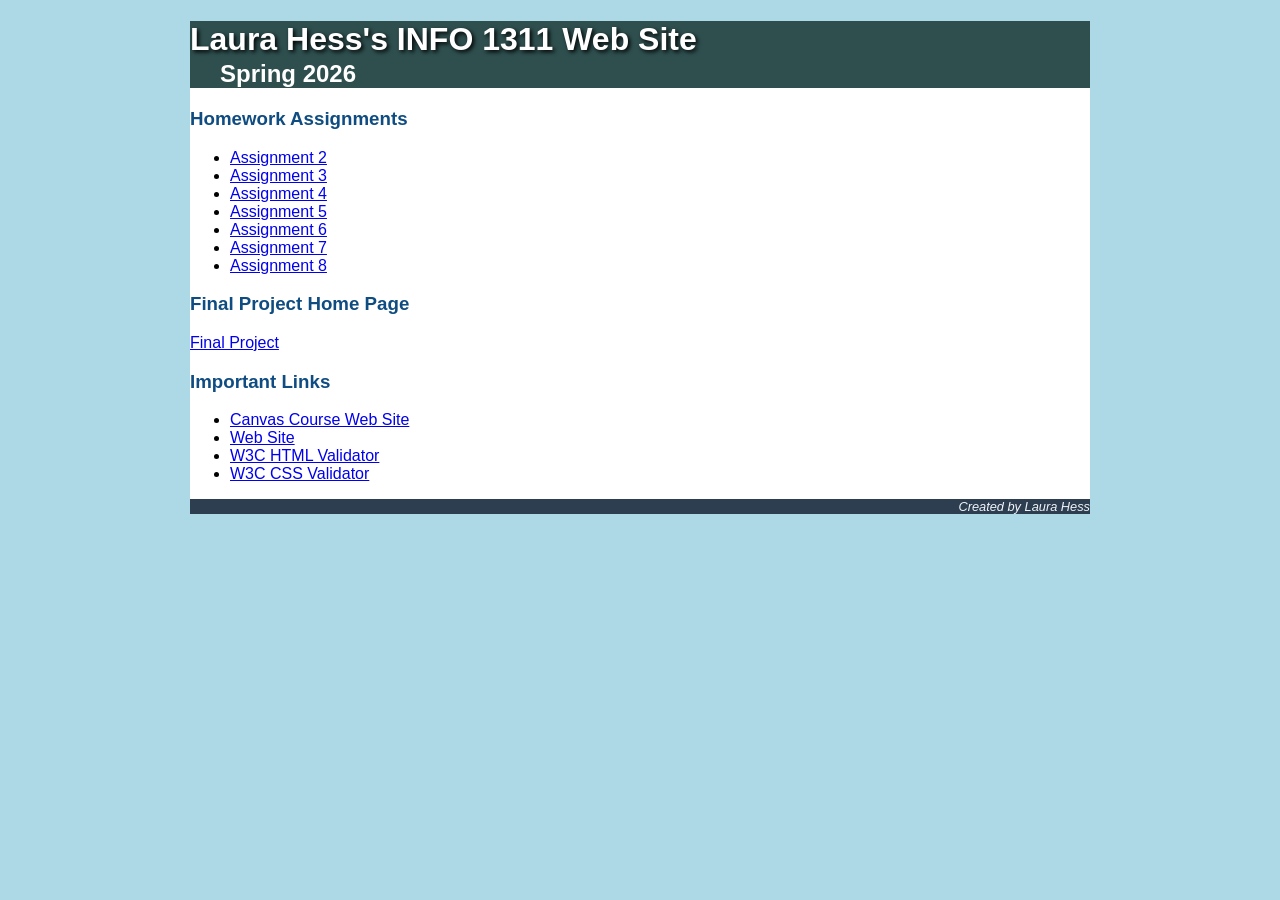
<file: index.html>
<!DOCTYPE html>
<html lang="en">
    <head>
      <meta charset="utf-8">
      <title>Laura Hess's INFO 1311 Home Page</title>
      <link rel="stylesheet" href="assignment2.css">
    </head>
    <body>
<!-- Laura Hess
     default.htm
     INFO_1311_WW
     Ingraham-Beck
     3/20/2026
-->
     <div id="wrapper">
     <header>
     <h1>Laura Hess's INFO 1311 Web Site</h1>
     <h2>Spring 2026</h2>
     </header>

     <main>
        <h3>Homework Assignments</h3>
     <ul>
        <li><a href="assignment2.css">Assignment 2</a></li>
        <li><a href="allaboutme.html">Assignment 3</a></li> 
        <li><a href="prime_home.html">Assignment 4</a></li>
        <li><a href="fishcreek.html">Assignment 5</a></li> 
        <li><a href="music.html">Assignment 6</a></li> 
        <li><a href="music_survey.html">Assignment 7</a></li>
        <li><a href="assign8_home.html">Assignment 8</a></li>
     </ul>
        <h3>Final Project Home Page</h3>
        <a href="project/index.html">Final Project</a>
        <h3>Important Links</h3>
         <ul>
            <li><a href="http://canvas.mccneb.edu">Canvas Course Web Site</a></li>
            <li><a href="http://www.mccneb.edu">Web Site</a></li>
            <li><a href="http://validator.w3.org">W3C HTML Validator</a></li>
            <li><a href="http://jigsaw.w3.org/css-validator">W3C CSS Validator</a></li>
            </ul>

     </main>
   
    <footer>
        <p>Created by Laura Hess</p>
    </footer>
    </div>
 </body>
</html>
</file>
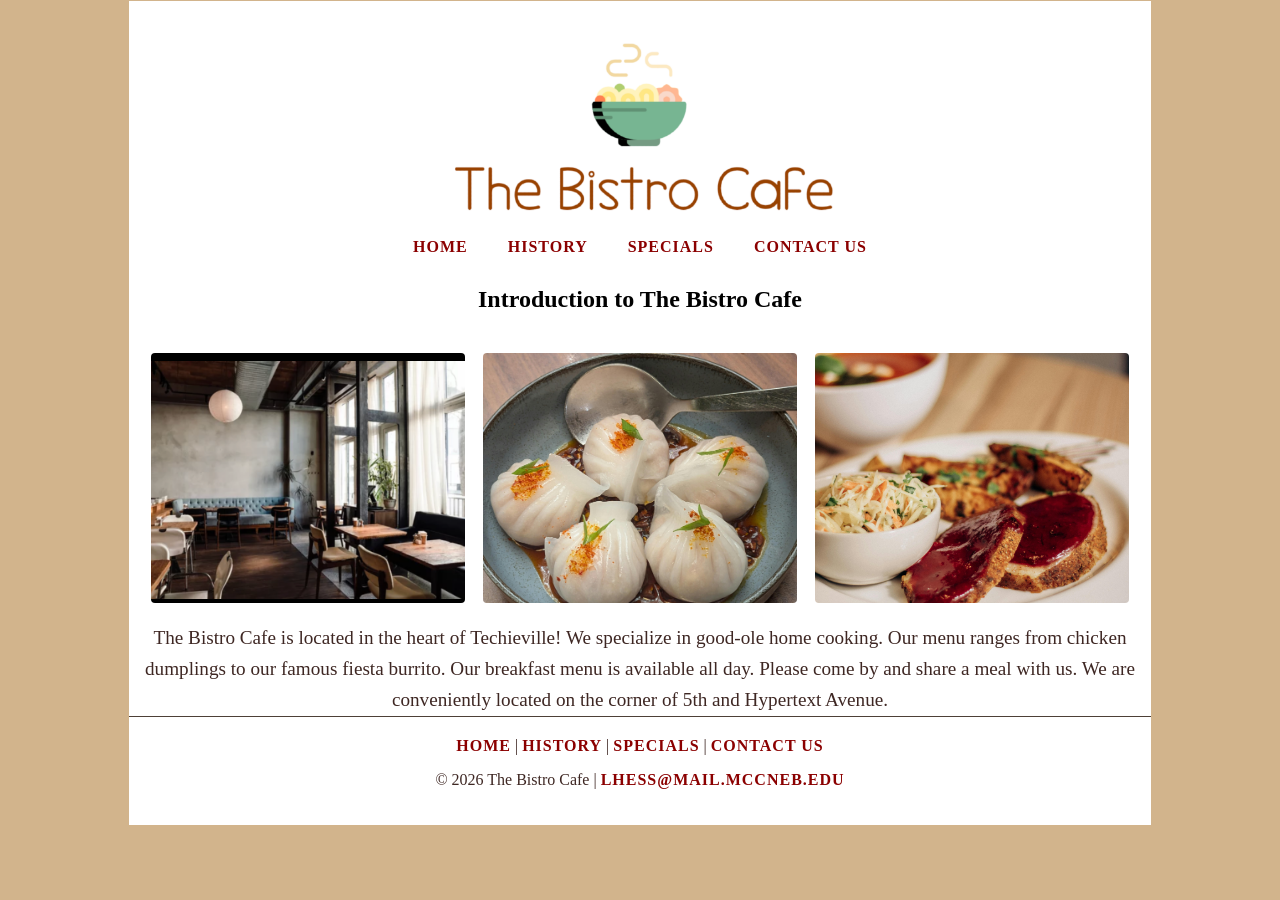
<file: project/index.html>
<!-- Laura Hess
     index.html
     INFO_1311_WW
     Ingraham-Beck
    5/11/2026
-->

<!DOCTYPE html>
<html lang="en">
<head>
  <meta charset="utf-8">
  <meta name="viewport" content="width=device-width, initial-scale=1.0">
  <title>The Bistro Cafe | Home </title>
  <link rel="stylesheet" href="css/styles.css">
</head>
<body>
  <div id="wrapper">
    <header>
      <h1>The Bistro Cafe</h1>
    </header>
    <nav>
      <ul>
        <li><a href="index.html">Home</a></li>
        <li><a href="history.html">History</a></li>
        <li><a href="specials.html">Specials</a></li>
        <li><a href="contact.html">Contact Us</a></li>
      </ul>
    </nav>
    <main>
        <h2>Introduction to The Bistro Cafe</h2>
        <div class="image-row">
            <!--Picture was found at https://kasunicpainting.com.au/house-painting-como/ -->
            <img src="images/cozycafe.png" alt="Cozy Cafe" class="cozycafe">
            <!--Picture was found at at https://www.pexels.com/photo/steamed-dumplings-in-sauce-on-a-plate-36170479/-->
            <img src="images/dumplings.jpg" alt="Dumplings" class="dumplings">
            <!-- Picture was found at the following URL: https://www.pexels.com/photo/delicious-meatloaf-with-coleslaw-and-soup-34326258/-->
            <img src="images/meatloaf.jpg" alt="meatloaf" class="meatloaf">
        </div>
      <p>The Bistro Cafe is located in the heart of Techieville! We specialize in good-ole home cooking. 
        Our menu ranges from chicken dumplings to our famous fiesta burrito. 
        Our breakfast menu is available all day. Please come by and share a meal with us. 
        We are conveniently located on the corner of 5th and Hypertext Avenue.</p>
    </main>
    <footer>
        <a href="index.html">Home</a> |
        <a href="history.html">History</a> |
        <a href="specials.html">Specials</a> |
        <a href="contact.html">Contact Us</a>
        <p>&copy; 2026 The Bistro Cafe | <a href="mailto:lhess@mail.mccneb.edu">lhess@mail.mccneb.edu</a></p>
    </footer>
  </div>
</body>
</html>
</file>
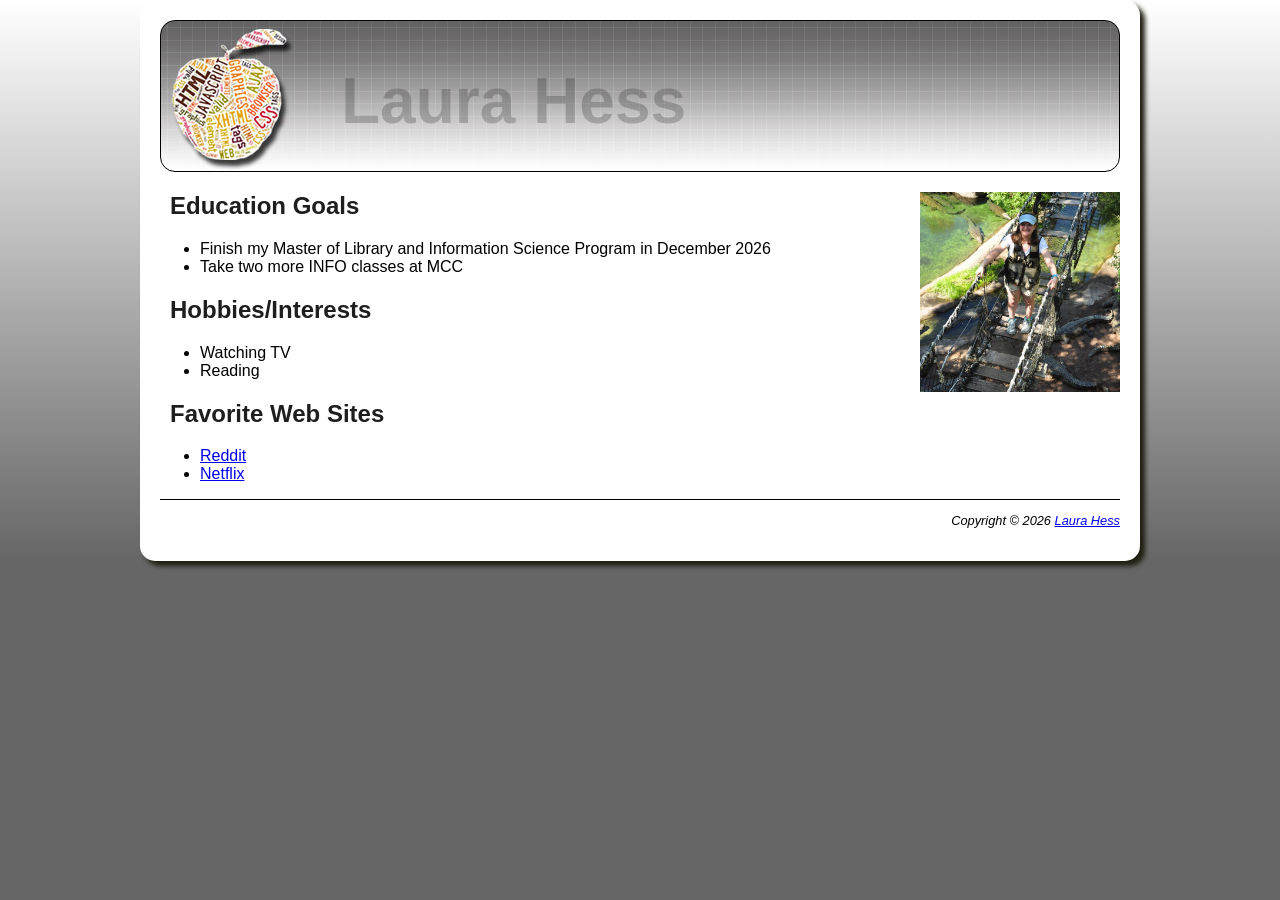
<file: allaboutme.html>
<!DOCTYPE html>
<html lang="en">
    <head>
      <meta charset="utf-8">
      <title>Laura Hess's INFO 1311 Home Page</title>
      <link rel="stylesheet" href="assignment3.css">
    </head>
    <body>
<!-- Laura Hess
     allaboutme.html
     INFO_1311_WW
     Ingraham-Beck
     3/23/2026
-->
     <div id="container">
     <header>
     <h1>Laura Hess</h1>
     </header>

     <main>
        <h2><img src="laura.jpg" alt="Laura Hess" width="200" class="photo"> Education Goals</h2>       
   <ul>
        <li>Finish my Master of Library and Information Science Program in December 2026</li>
        <li>Take two more INFO classes at MCC</li>
    </ul>   
        <h2>Hobbies/Interests</h2>
     <ul>
        <li>Watching TV</li>
        <li>Reading</li>
     </ul>
    <h2>Favorite Web Sites</h2>
      <ul>
        <li><a href="https://www.reddit.com">Reddit</a></li>
        <li><a href="https://www.netflix.com">Netflix</a></li>
     </ul>
    </main>
   
    <footer>
        <p>Copyright &copy; 2026 <a href="mailto:lhess@mail.mccneb.edu">Laura Hess</a></p>
    <!--OR CAN BE DONE: <p>&copy; Created by Laura Hess</p>-->
    </footer>
    </div>
 </body>
</html>
</file>
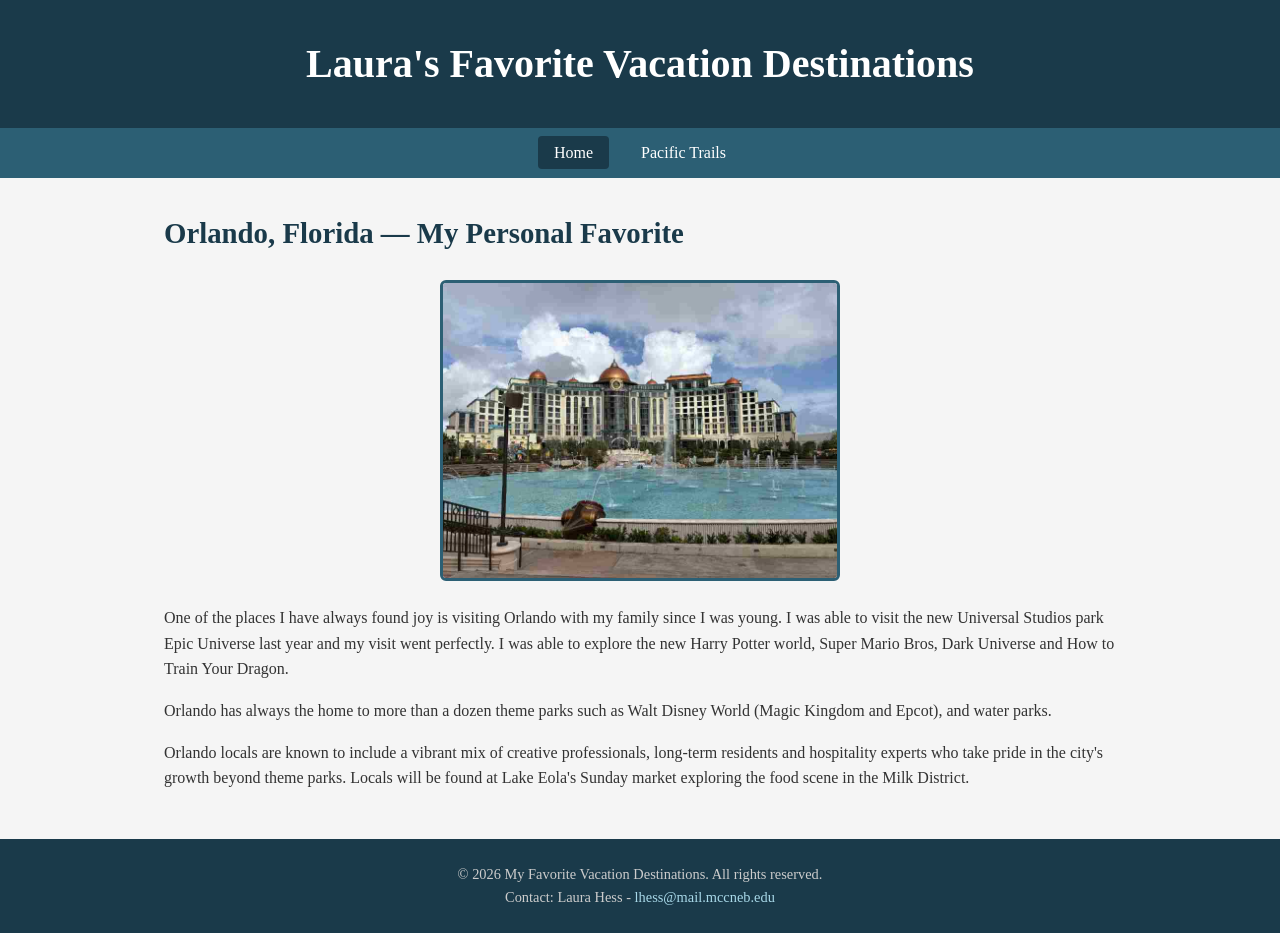
<file: assign8_home.html>
<!-- Laura Hess
     assign8_home.html
     INFO_1311_WW
     Ingraham-Beck
     4.28.26
-->

<!DOCTYPE html>
<html lang="en">
<head>
  <meta charset="UTF-8">
  <meta name="viewport" content="width=device-width, initial-scale=1.0">
  <title>Laura's Favorite Vacation Destinations</title>
  <link rel="stylesheet" href="assignment8.css">
</head>
<body>

  <header>
    <h1>Laura's Favorite Vacation Destinations</h1>
  </header>

  <nav>
    <ul>
      <li><a href="assign8_home.html" class="active">Home</a></li>
      <li><a href="assign8_ptr.html">Pacific Trails</a></li>
    </ul>
  </nav>

  <main>
    <h2>Orlando, Florida — My Personal Favorite</h2>

    <img src="helios.jpg" alt="Epic Universe Helios Hotel">
    

    <p>
      One of the places I have always found joy is visiting Orlando with my family since I was young. 
      I was able to visit the new Universal Studios park Epic Universe last year and my visit went perfectly. 
      I was able to explore the new Harry Potter world, Super Mario Bros, Dark Universe and How to Train Your Dragon.
    </p>

    <p>
      Orlando has always the home to more than a dozen theme parks such as Walt Disney World (Magic Kingdom and Epcot), 
      and water parks.
    </p>

    <p>
      Orlando locals are known to include a vibrant mix of creative professionals, long-term residents and
      hospitality experts who take pride in the city's growth beyond theme parks. Locals will be found at Lake 
      Eola's Sunday market exploring the food scene in the Milk District.
    </p>
  </main>

  <footer>
    <p>&copy; 2026 My Favorite Vacation Destinations. All rights reserved.</p>
    <p>Contact: Laura Hess - <a href="mailto:lhess@mail.mccneb.edu">lhess@mail.mccneb.edu</a></p>
  </footer>

</body>
</html>
</file>
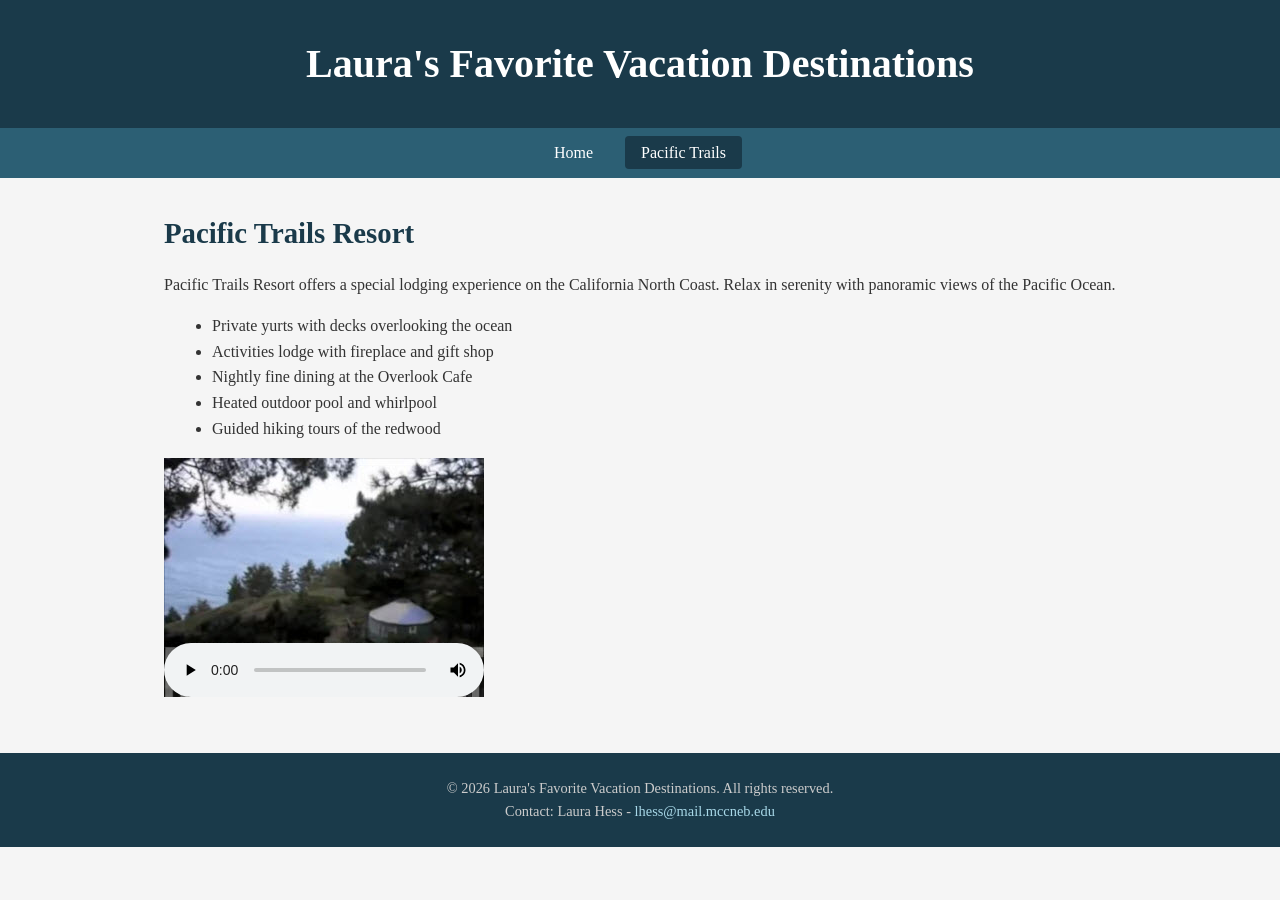
<file: assign8_ptr.html>
<!-- Laura Hess
     assign8_ptr.html
     INFO_1311_WW
     Ingraham-Beck
     4.28.26
-->
<!DOCTYPE html>
<html lang="en">
<head>
  <meta charset="UTF-8">
  <meta name="viewport" content="width=device-width, initial-scale=1.0">
  <title>Pacific Trails — Laura's Favorite Vacation Destinations</title>
  <link rel="stylesheet" href="assignment8.css">
</head>
<body>

  <header>
    <h1>Laura's Favorite Vacation Destinations</h1>
  </header>

  <nav>
    <ul>
      <li><a href="assign8_home.html">Home</a></li>
      <li><a href="assign8_ptr.html" class="active">Pacific Trails</a></li>
    </ul>
  </nav>

  <main>
    <h2>Pacific Trails Resort</h2>

    <p>Pacific Trails Resort offers a special lodging experience on the California North Coast. 
    Relax in serenity with panoramic views of the Pacific Ocean.</p>
      
    <ul>
        <li>Private yurts with decks overlooking the ocean</li>
        <li>Activities lodge with fireplace and gift shop</li>
        <li>Nightly fine dining at the Overlook Cafe</li> 
        <li>Heated outdoor pool and whirlpool</li> 
        <li>Guided hiking tours of the redwood</li>
    </ul>

       <video width="320" height="240" controls
      poster="pacifictrailsresort.jpg">
      <source src="pacifictrailsresort.mp4" type="video/mp4">
      <source src="pacifictrailsresort.ogv" type="video/ogg">
      Your browser does not support the video element.
    </video>

  </main>

  <footer>
    <p>&copy; 2026 Laura's Favorite Vacation Destinations. All rights reserved.</p>
    <p>Contact: Laura Hess - <a href="mailto:lhess@mail.mccneb.edu">lhess@mail.mccneb.edu</a></p>
  </footer>

</body>
</html>
</file>
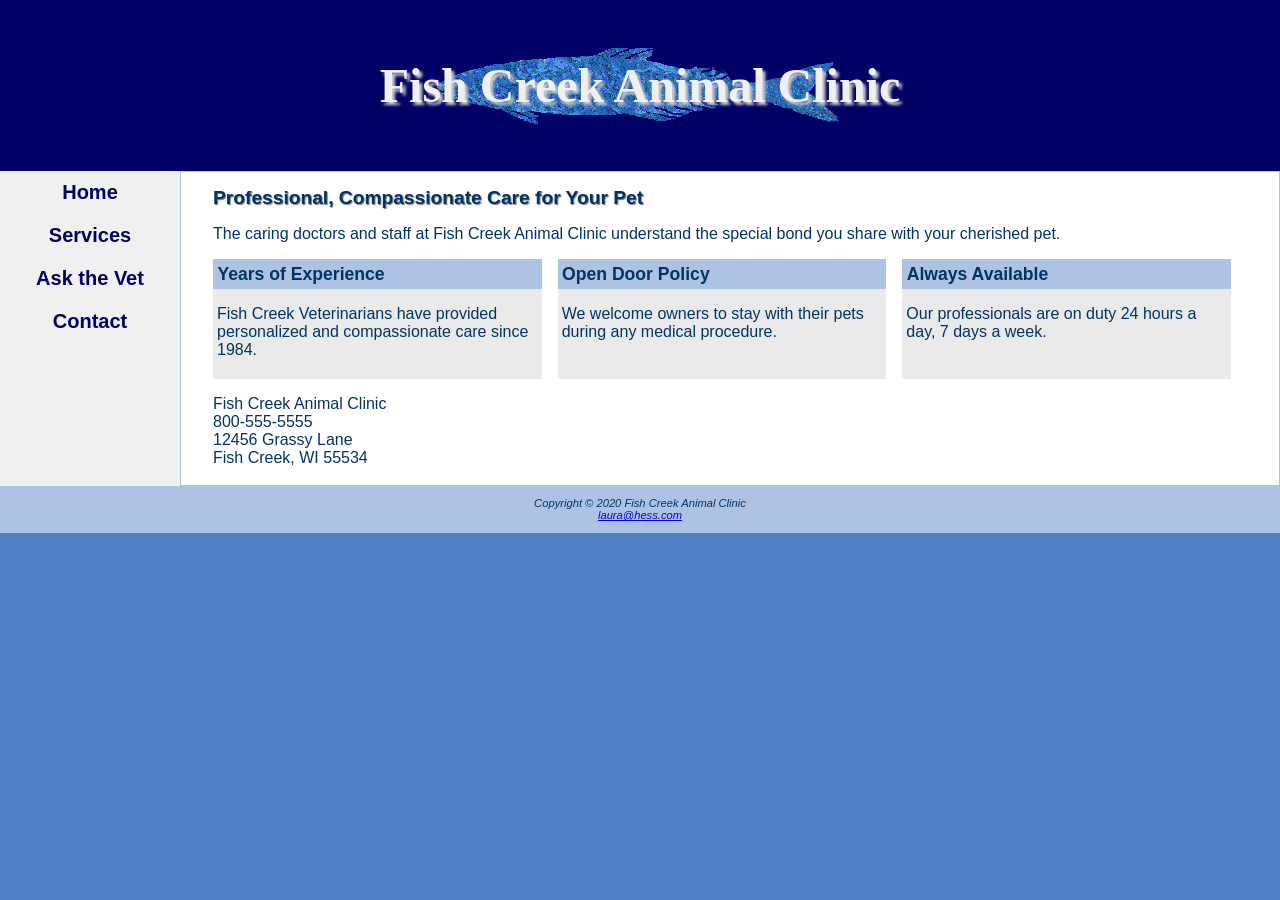
<file: assignment5.html>
<!-- Laura Hess
     index.html
     INFO_1311_WW
     Ingraham-Beck
     4.5.2026
-->
<!DOCTYPE html>
<html lang="en">
<head>
<title>Fish Creek Animal Clinic</title>
<meta charset="utf-8">
<meta name="viewport" content="width=device-width, initial-scale=1.0">
<link href="fishcreek.css" rel="stylesheet">
</head>
<body>
<div id="wrapper">
  <header>
    <h1><a href="index.html">Fish Creek Animal Clinic</a></h1>
  </header>
  <nav>
    <ul>
      <li><a href="index.html">Home</a></li>
      <li><a href="services.html">Services</a></li> 
      <li><a href="#">Ask the Vet</a></li>
      <li><a href="#">Contact</a></li>
	</ul>
  </nav>
  <main>
    <h2>Professional, Compassionate Care for Your Pet</h2>
    <p>The caring doctors and staff at Fish Creek Animal Clinic understand the special bond 
you share with your cherished pet.</p>
<div id="flow">
  <section>
      <h3>Years of Experience</h3>
      <p>Fish Creek Veterinarians have provided personalized and compassionate care since 1984.</p> 
  </section>
  <section>
      <h3>Open Door Policy</h3>
      <p>We welcome owners to stay with their pets during any medical procedure.</p>
  </section>
  <section>
      <h3>Always Available</h3>
      <p>Our professionals are on duty 24 hours a day, 7 days a week.</p>
  </section>
  </div>
    <div class="address">
Fish Creek Animal Clinic<br>
<a id="mobile" href="tel:800-555-5555">800-555-5555</a><span id="desktop">800-555-5555</span><br>
12456 Grassy Lane<br>
Fish Creek, WI 55534<br><br>
    </div>
  </main>
  <footer>
Copyright &copy; 2020 Fish Creek Animal Clinic<br>
<a href="mailto:yourfirstname@yourlastname.com">laura@hess.com</a>
  </footer>
</div>
</body>
</html>
</file>
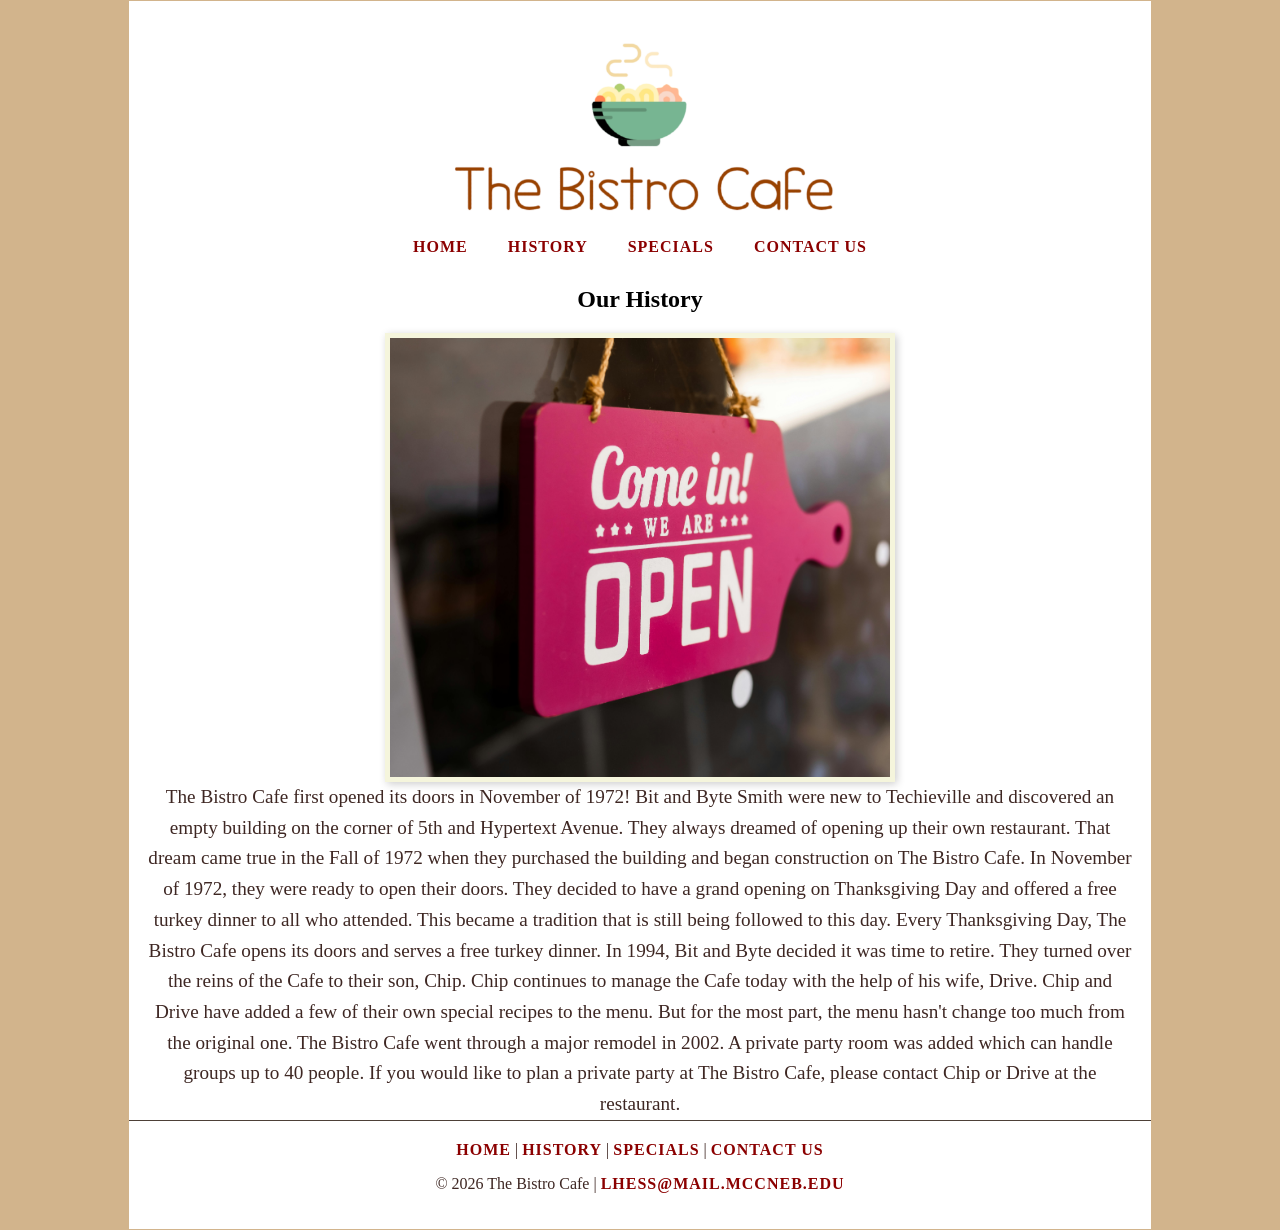
<file: history.html>
<!-- Laura Hess
     history.html
     INFO_1311_WW
     Ingraham-Beck
    5/11/2026
-->

<!DOCTYPE html>
<html lang="en">
<head>
  <meta charset="utf-8">
  <meta name="viewport" content="width=device-width, initial-scale=1.0">
  <title>History - The Bistro Cafe</title>
  <link rel="stylesheet" href="css/styles.css">
</head>
<body>
  <div id="wrapper">
    <header>
      <h1>The Bistro Cafe</h1>
    </header>
    <nav>
      <ul>
        <li><a href="index.html">Home</a></li>
        <li><a href="history.html">History</a></li>
        <li><a href="specials.html">Specials</a></li>
        <li><a href="contact.html">Contact Us</a></li>
      </ul>
    </nav>
    <main>
        <h2>Our History</h2>
        <!--Picture was found at https://www.pexels.com/photo/marketing-red-sign-white-7590691/ -->
        <img src="images/history.jpg" alt="A come on in sign" class="inline-photo">
        <p>The Bistro Cafe first opened its doors in November of 1972! Bit and Byte Smith were new to Techieville and discovered an empty building on the corner of 5th and Hypertext Avenue. 
        They always dreamed of opening up their own restaurant. That dream came true in the Fall of 1972 when they purchased the building and began construction on The Bistro Cafe.
         In November of 1972, they were ready to open their doors. They decided to have a grand opening on Thanksgiving Day and offered a free turkey dinner to all who attended. 
         This became a tradition that is still being followed to this day. Every Thanksgiving Day, The Bistro Cafe opens its doors and serves a free turkey dinner.

        In 1994, Bit and Byte decided it was time to retire. They turned over the reins of the Cafe to their son, Chip. 
        Chip continues to manage the Cafe today with the help of his wife, Drive. Chip and Drive have added a few of their own special recipes to the menu. 
        But for the most part, the menu hasn't change too much from the original one. The Bistro Cafe went through a major remodel in 2002. 
        A private party room was added which can handle groups up to 40 people. 
        If you would like to plan a private party at The Bistro Cafe, please contact Chip or Drive at the restaurant.</p>
    </main>
    <footer>
        <a href="index.html">Home</a> |
        <a href="history.html">History</a> |
        <a href="specials.html">Specials</a> |
        <a href="contact.html">Contact Us</a>
        <p>&copy; 2026 The Bistro Cafe | <a href="mailto:lhess@mail.mccneb.edu">lhess@mail.mccneb.edu</a></p>
    </footer>
  </div>
</body>
</html>
</file>
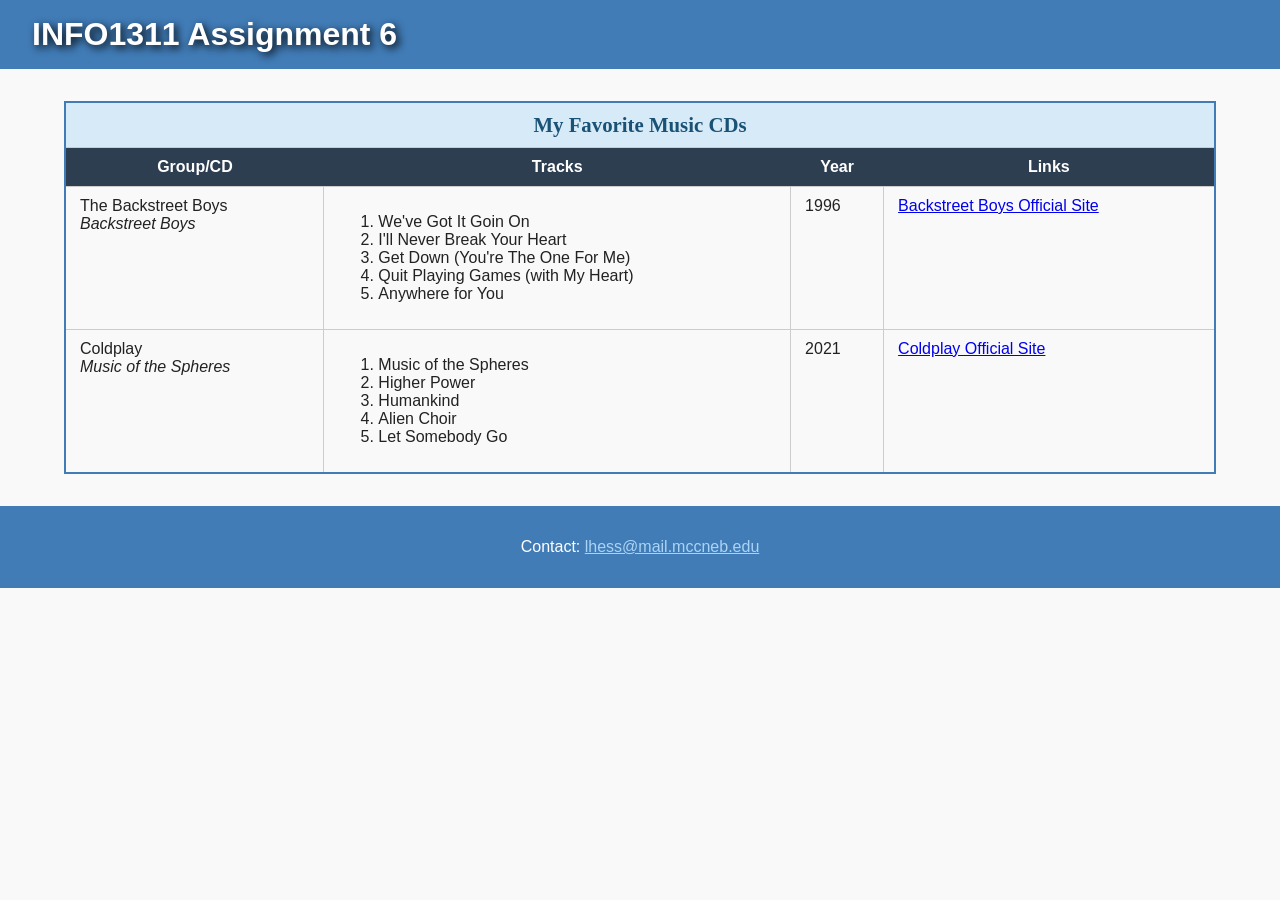
<file: music.html>
<!-- Laura Hess
     music.html
     INFO_1311_WW
     Ingraham-Beck
     4.14.2026
-->
<!DOCTYPE html>
<html lang="en">
<head>
<title>My Favorite Music CDs</title>
<meta charset="utf-8">
<meta name="viewport" content="width=device-width, initial-scale=1.0">
<style>
  body {
    font-family: Arial, sans-serif;
    background-color: #f9f9f9;
    color: #222;
    margin: 0;
    padding: 0;
  }
  header {
    background-color: #417cb7;
    padding: 1rem 2rem;
  }
  h1 {
    color: #ffffff;
    text-shadow: 3px 3px 8px #000000;
    margin: 0;
  }
  footer {
    background-color: #417cb7;
    color: #ffffff;
    text-align: center;
    padding: 1rem;
    margin-top: 2rem;
  }
  footer a {
    color: #aad4f5;
  }
  table {
    width: 90%;
    border: 2px solid #417cb7;
    border-collapse: collapse;
    margin: 2rem auto;
  }
  th {
    background-color: #2c3e50;
    color: #ffffff;
    padding: 10px 14px;
  }
  td {
    padding: 10px 14px;
    border: 1px solid #cccccc;
    vertical-align: top;
  }
  .tabletopic {
    font-family: Georgia, serif;
    font-size: 1.3em;
    background-color: #d6eaf8;
    color: #1a5276;
    text-align: center;
    font-weight: bold;
  }
</style>
</head>
<body>

<header>
  <h1>INFO1311 Assignment 6</h1>
</header>

<main>
  <table>

    <!-- Row 1: merged cell with topic -->
    <tr>
      <td colspan="4" class="tabletopic">My Favorite Music CDs</td>
    </tr>

    <!-- Row 2: column headings -->
    <tr>
      <th>Group/CD</th>
      <th>Tracks</th>
      <th>Year</th>
      <th>Links</th>
    </tr>

    <!-- Row 3: first CD -->
    <tr>
      <td>The Backstreet Boys<br><em>Backstreet Boys</em></td>
      <td>
        <ol>
          <li>We've Got It Goin On</li>
          <li>I'll Never Break Your Heart</li>
          <li>Get Down (You're The One For Me)</li>
          <li>Quit Playing Games (with My Heart)</li>
          <li>Anywhere for You</li>
        </ol>
      </td>
      <td>1996</td>
      <td><a href="https://backstreetboys.com" target="_blank">Backstreet Boys Official Site</a></td>
    </tr>

    <!-- Row 4: second CD -->
    <tr>
      <td>Coldplay<br><em>Music of the Spheres</em></td>
      <td>
        <ol>
          <li>Music of the Spheres</li>
          <li>Higher Power</li>
          <li>Humankind</li>
          <li>Alien Choir</li>
          <li>Let Somebody Go</li>
        </ol>
      </td>
      <td>2021</td>
      <td><a href="https://www.coldplay.com" target="_blank">Coldplay Official Site</a></td>
    </tr>

  </table>
</main>

<footer>
  <p>Contact: <a href="mailto:lhess@mail.mccneb.edu">lhess@mail.mccneb.edu</a></p>
</footer>

</body>
</html>
</file>
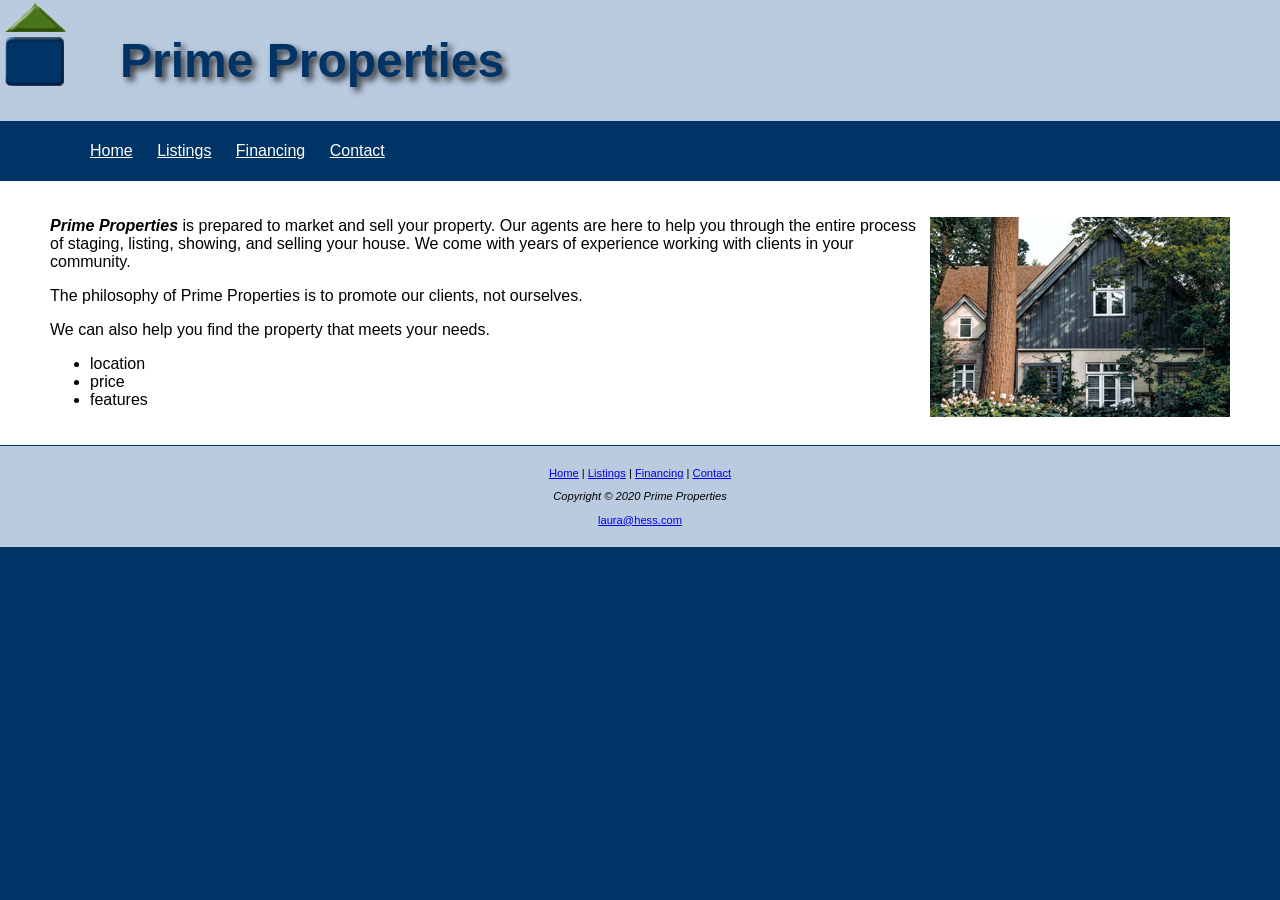
<file: prime_home.html>
<!DOCTYPE html>
<!-- Laura Hess
     prime_home.html
     INFO_1311_WW
     Ingraham-Beck
     3.29.26
-->
<html lang="en">
<head>
<meta charset="utf-8">
<title>Prime Properties</title>
<link rel="stylesheet" href="prime.css">
</head>
<body>

<div id="wrapper">

    <header>
        <h1>Prime Properties</h1>
    </header>

    <nav>
        <ul>
            <li><a href="index.html">Home</a></li>
            <li><a href="listings.html">Listings</a></li>
            <li><a href="financing.html">Financing</a></li>
            <li><a href="contact.html">Contact</a></li>
        </ul>
</nav>

  <main>
    <p>
      <img src="house.jpg" alt="A beautiful home" style="float: right;">
      <span class="company">Prime Properties</span> is prepared to market and sell your property. Our agents are here to help you through 
      the entire process of staging, listing, showing, and selling your house. We come with years of experience
      working with clients in your community.
    </p>
    <p>
      The philosophy of Prime Properties is to promote our clients, not ourselves.
    </p>
    <p>
      We can also help you find the property that meets your needs. 
    </p>
    <ul>
      <li>location</li>
      <li>price</li>
      <li>features</li>
    </ul>
  </main>

  <footer>
    <p><a href="index.html">Home</a> | <a href="listings.html">Listings</a> | <a href="financing.html">Financing</a> | <a href="contact.html">Contact</a></p>
    <p class="copyright">Copyright &copy; 2020 Prime Properties</p>
    <p><a href="mailto:laura@hess.com">laura@hess.com</a></p>
  </footer>

</div>

</body>
</html>
</file>
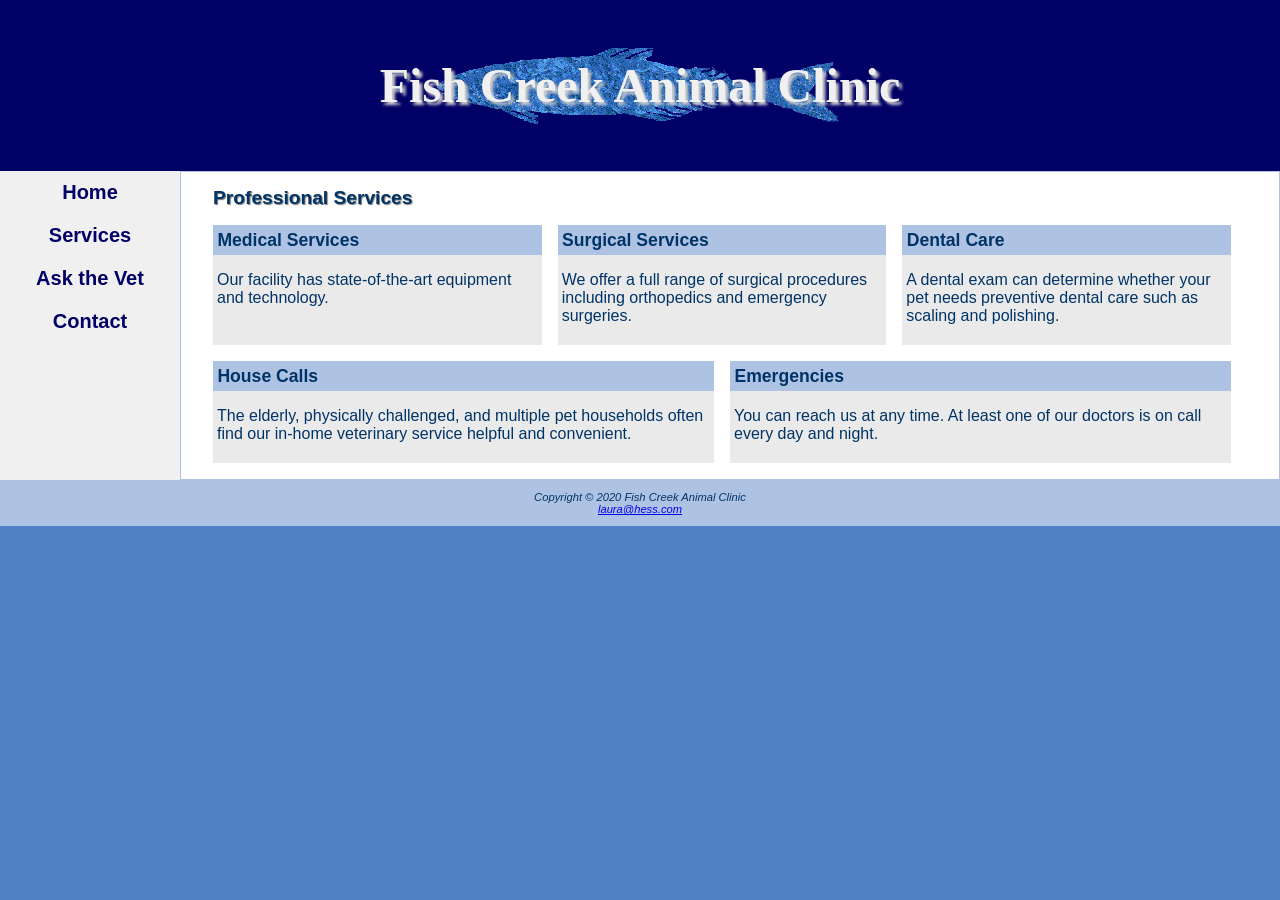
<file: services.html>
<!-- Laura Hess
     services.html
     INFO_1311_WW
     Ingraham-Beck
     4.5.2026
-->
<!DOCTYPE html>
<html lang="en">
<head>
<title>Fish Creek Animal Clinic Services</title>
<meta charset="utf-8">
<meta name="viewport" content="width=device-width, initial-scale=1.0">
<link href="fishcreek.css" rel="stylesheet">
</head>
<body>
<div id="wrapper">
  <header>
    <h1><a href="index.html">Fish Creek Animal Clinic</a></h1>
  </header>
  <nav>
    <ul>
      <li><a href="index.html">Home</a></li>
      <li><a href="services.html">Services</a></li> 
      <li><a href="askvet.html">Ask the Vet</a></li>
      <li><a href="contact.html">Contact</a></li>
	</ul>
  </nav>
  <main>
    <h2>Professional Services</h2>
    <div id="flow">
    <section>
	  <h3>Medical Services</h3>
      <p>Our facility has state-of-the-art equipment and technology.</p>
	</section>
	<section>
      <h3>Surgical Services</h3>
      <p>We offer a full range of surgical procedures including orthopedics and emergency surgeries.</p>
	</section>
	<section>
      <h3>Dental Care</h3>
      <p>A dental exam can determine whether your pet needs preventive dental care such as scaling and polishing.</p>
	</section>
	<section>
      <h3>House Calls</h3>
      <p>The elderly, physically challenged, and multiple pet households often find our in-home veterinary service helpful and convenient.</p>
	</section>
	<section>
      <h3>Emergencies</h3>
      <p>You can reach us at any time. At least one of our doctors is on call every day and night.</p>
    </section>
    </div>
  </main>
  <footer>
Copyright &copy; 2020 Fish Creek Animal Clinic<br>
<a href="mailto:yourfirstname@yourlastname.com">laura@hess.com</a>
  </footer>
</div>
</body>
</html>
</file>
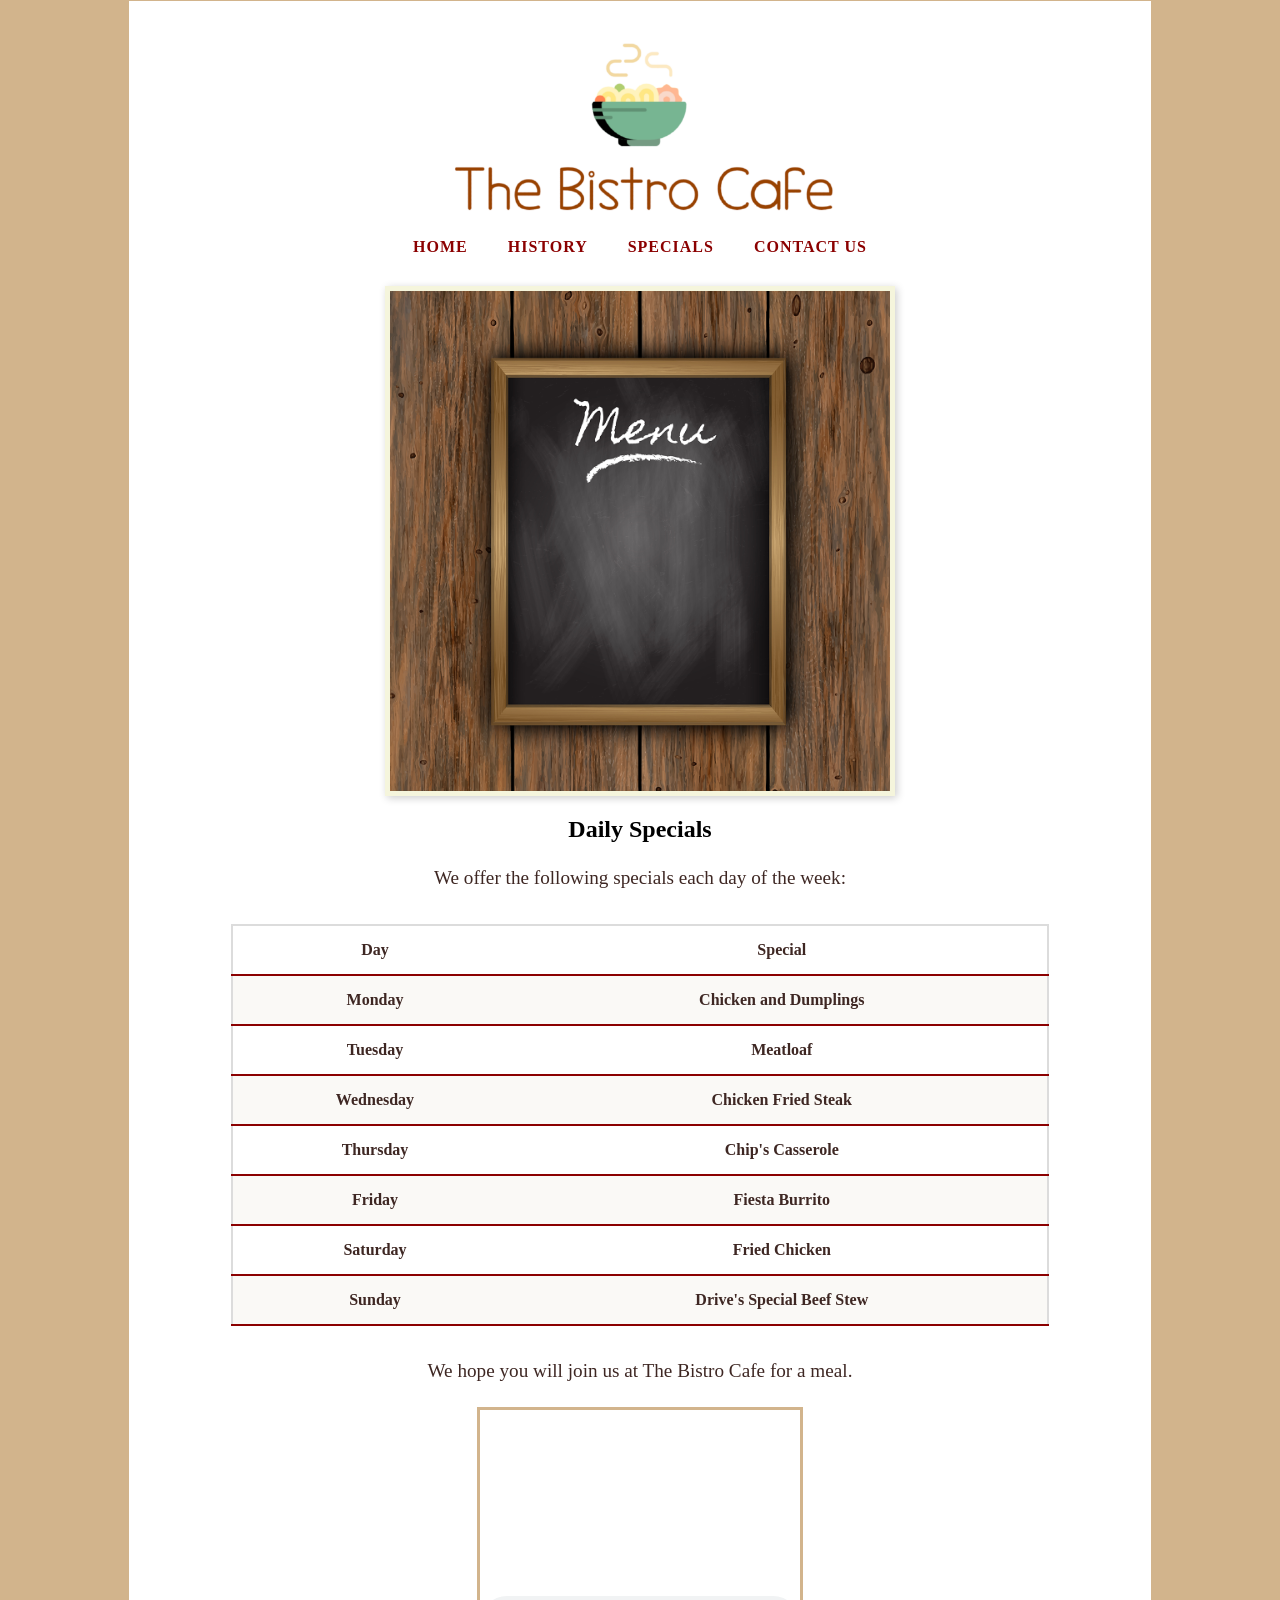
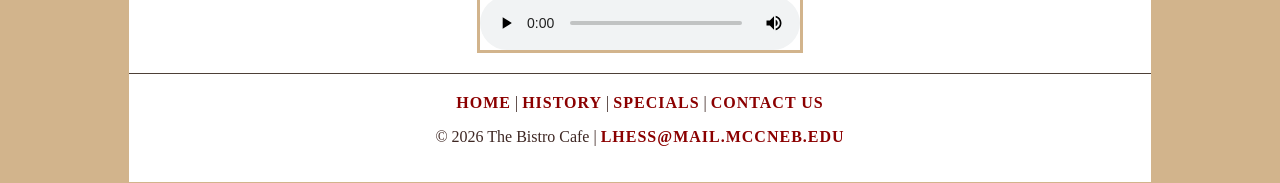
<file: specials.html>
<!-- Laura Hess
     specials.html
     INFO_1311_WW
     Ingraham-Beck
    5/11/2026
-->

<!DOCTYPE html>
<html lang="en">
<head>
  <meta charset="utf-8">
  <meta name="viewport" content="width=device-width, initial-scale=1.0">
  <title>Specials - The Bistro Cafe</title>
  <link rel="stylesheet" href="css/styles.css">
</head>
<body>
  <div id="wrapper">
    <header>
      <h1>The Bistro Cafe</h1>
    </header>
    <nav>
      <ul>
        <li><a href="index.html">Home</a></li>
        <li><a href="history.html">History</a></li>
        <li><a href="specials.html">Specials</a></li>
        <li><a href="contact.html">Contact Us</a></li>
      </ul>
    </nav>
    <main>
        <!-- The image was found on Magnific. URL is: https://www.magnific.com/free-vector/chalkboard-menu-wooden-background_896700.htm#fromView=keyword&page=1&position=3&uuid=a94f2f52-aadf-4673-9deb-c9cc9844be33&query=Wooden+chalkboard -->
        <img src="images/chalkboard_image.jpg" alt="Chalkboard Image displaying Menu" class="inline-photo">
        <h2>Daily Specials</h2>
            <p>We offer the following specials each day of the week:</p>
            <table>
                <tr>
                    <th>Day</th>
                    <th>Special</th>
                </tr>
                <tr>
                    <td>Monday</td>
                    <td>Chicken and Dumplings</td>
                </tr>
                <tr>
                    <td>Tuesday</td>
                    <td>Meatloaf</td>
                </tr>
                <tr>
                    <td>Wednesday</td>
                    <td>Chicken Fried Steak</td>
                </tr>
                <tr>
                    <td>Thursday</td>
                    <td>Chip's Casserole</td>
                </tr>
                <tr>
                    <td>Friday</td>
                    <td>Fiesta Burrito</td>
                </tr>
                <tr>
                    <td>Saturday</td>
                    <td>Fried Chicken</td>
                </tr>
                <tr>
                    <td>Sunday</td>
                    <td>Drive's Special Beef Stew</td>
                </tr>
            </table>
        <p>We hope you will join us at The Bistro Cafe for a meal.</p>

        <video controls width="320" height="240">
        <source src="videos/food_specials.mp4" type="video/mp4">
        <source src="videos/food_specials.ogv" type="video/ogg">
        <p>Your browser does not support the video tag. 
        <a href="videos/food_specials.mov">Download the video here.</a>
  </p>
</video>
    </main>
    <footer>
        <a href="index.html">Home</a> |
        <a href="history.html">History</a> |
        <a href="specials.html">Specials</a> |
        <a href="contact.html">Contact Us</a>
        <p>&copy; 2026 The Bistro Cafe | <a href="mailto:lhess@mail.mccneb.edu">lhess@mail.mccneb.edu</a></p>
    </footer>
  </div>
</body>
</html>
</file>
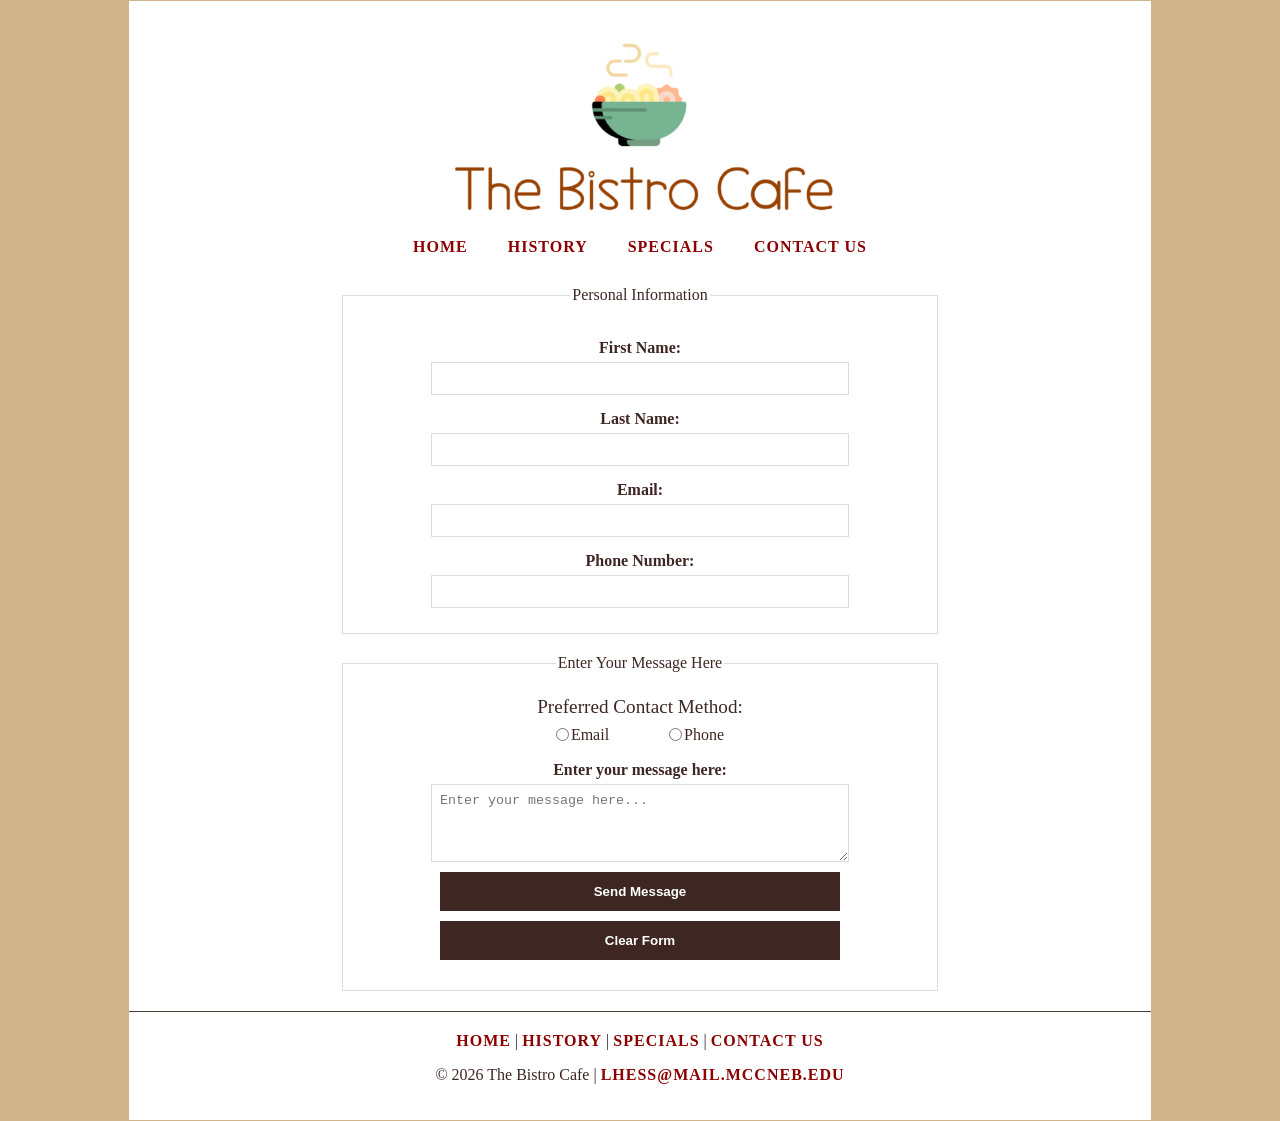
<file: project/contact.html>
<!-- Laura Hess
     contact.html
     INFO_1311_WW
     Ingraham-Beck
    5/11/2026
-->

<!DOCTYPE html>
<html lang="en">
<head>
  <meta charset="utf-8">
  <meta name="viewport" content="width=device-width, initial-scale=1.0">
  <title>Contact Us - The Bistro Cafe</title>
  <link rel="stylesheet" href="css/styles.css">
  <style>
    /* Centers the form container */
    form {
        max-width: 600px; /* Limits how wide the form gets */
        margin: 0 auto;   /* Centers the form in the middle of the page */
    }

    /* Centers text for labels and fieldsets */
    fieldset {
        border: 1px solid #DCDCDC;
        margin-bottom: 20px;
        padding: 20px;
        text-align: center; /* This centers the labels and text inside */
    }

    /* Center the input boxes and textareas */
    input, textarea {
        padding: 8px;
        border: 1px solid #DCDCDC;
        width: 90%;
        max-width: 400px;
        margin: 5px auto; /* Centers the boxes */
        display: block; 
    }

    /* Keep the labels as blocks but make sure they don't force a left-align */
    label {
        display: block;
        margin-top: 15px;
        font-weight: bold;
        color: #3E2723;
    }

    /* Keep radio buttons from centering individually so they stay near their text */
    .radio-group {
        display: flex;
        justify-content: center;
        gap: 20px;
        margin-bottom: 10px;
    }

    .radio-group label {
        display: inline-flex;
        align-items: center; /* Vertical alignment */
        margin: 0 20px;      /* Space between the two options */
        font-weight: normal;
        color: #3E2723;
    }

    /* Radio Button Spacing */
    input[type="radio"] {
        width: auto;
        margin-right: 2px; /* Adds a small gap between the circle and the word */
        cursor: pointer;
    }

    /* Styled Submit and Reset Buttons */
    input[type="submit"], input[type="reset"] {
        background-color: #3E2723;
        color: white;
        padding: 12px 24px;
        border: none;
        font-weight: bold;
        cursor: pointer;
        width: 100%;
        max-width: 400px;
        display: block;
        margin: 10px auto;
    }

    input[type="submit"]:hover, input[type="reset"]:hover {
        background-color: #5D4037;
    }
  </style>
</head>
<body>
  <div id="wrapper">
    <header>
      <h1>The Bistro Cafe</h1>
    </header>
    <nav>
      <ul>
        <li><a href="index.html">Home</a></li>
        <li><a href="history.html">History</a></li>
        <li><a href="specials.html">Specials</a></li>
        <li><a href="contact.html">Contact Us</a></li>
      </ul>
    </nav>
    <main>
        <form method="post" action="https://www.mccinfo.net/webresources/cgi-bin/formmail.asp">         
        <input type="hidden" name="to" value="lhess@mail.mccneb.edu">
        <input type="hidden" name="subject" value="INFO1311 Final Project Laura Hess">
        <fieldset>
        <legend>Personal Information</legend>

        <label for="fname">First Name:</label>
        <input type="text" id="fname" name="fname">

        <label for="lname">Last Name:</label>
        <input type="text" id="lname" name="lname">

        <label for="email">Email:</label>
        <input type="email" id="email" name="email">

        <label for="tel">Phone Number:</label>
        <input type="tel" id="tel" name="tel">

        </fieldset>
        <fieldset>
            <legend>Enter Your Message Here</legend>
            <p>Preferred Contact Method:</p>
            <div class="radio-group">
                <label><input type="radio" name="contact_pref" value="email"> Email</label>
                <label><input type="radio" name="contact_pref" value="phone"> Phone</label>
            </div>
    
            <label for="message">Enter your message here:</label>
            <textarea id="message" name="message" rows="4" cols="50" placeholder="Enter your message here..."></textarea>
            <input type="submit" value="Send Message">
            <input type="reset" value="Clear Form">
        </fieldset>
        </form>
    </main>
    <footer>
        <a href="index.html">Home</a> |
        <a href="history.html">History</a> |
        <a href="specials.html">Specials</a> |
        <a href="contact.html">Contact Us</a>
        <p>&copy; 2026 The Bistro Cafe | <a href="mailto:lhess@mail.mccneb.edu">lhess@mail.mccneb.edu</a></p>
    </footer>
  </div>
</body>
</html>
</file>
<file: assignment2.css>
/* Laura Hess
   assignment2.css
   INFO_1311_WW
   Ingraham-Beck
   3/14/2026 */

body{
    font-family: Arial, Helvetica, sans-serif;
    background-color: lightblue;
    margin: 0px;
}

#wrapper {
    width: 900px;
    background-color: white;
    margin-left: auto;
    margin-right: auto;
}

header {
    background-color: darkslategray;
}

h1 {
    font-family: 'Trebuchet MS', sans-serif;
    color: white;
    text-shadow: 2px 2px 4px #000000;
}

h2 {
    color: white;
    margin-top: -20px;
    margin-left: 30px;
}

h3 {
    color: #0F4C81; 
}

footer {
  background-color: #2c3e50;
  color: #f0f4f8;
  text-align: right;
  font-size: .8em;
  font-style: italic;
}
</file>
<file: project/css/styles.css>
/* ===== BASE STYLES (mobile first) ===== */

body {
    background-color: tan;
    font-family:'Times New Roman', Times, serif;
    color: #3E2723;
    margin: 0;
    padding: 0;
}

#wrapper {
    width: 100%;
    margin-left: auto;
    margin-right: auto;
    background-color: #ffffff;  /* Makes inside area white*/
    
    border: 1px solid #D2B48C;
    box-sizing: border-box;
}

header {
    background-image: url('../images/logo.png');  /* Logo was created from https://www.onlinelogomaker.com/logomaker/ */
    background-repeat: no-repeat;
    background-size: contain;
    background-position: center;
    background-color: #ffffff;
    height: 200px; /* Increase this number until the Nav moves down */
    margin-bottom: 10px; /* Adds space between header and nav */
}

h1 {
    /* Keeps h1 for SEO but hides it since logo has name*/
    text-indent: -9999px; 
    text-align: center;
    color: #3E2723; 
}

h2 {
    text-align: center;
    color: black; 
}

/* Add it here */
main p {
    font-size: 1.2em;
    line-height: 1.6;
    color: #3E2723;
    padding: 0px 15px;
}

img {
    max-width: 100%;
    height: auto;
    display: block;
    margin: auto;
}

.image-row {
    display: flex;
    flex-direction: column;
    align-items: center;
    gap: 20px;
    padding: 20px;
}

.inline-photo {
    width: 80%;       /* Large on mobile */
    max-width: 500px; /* Limits size on desktop so it doesn't get fuzzy */
    height: auto;
    margin: auto; 
    border: 5px solid #F5F5DC; /* Matching my cafe theme */
    box-shadow: 2px 2px 8px rgba(0,0,0,0.2);
}

nav ul {
    list-style-type: none; /* Removes bullets */
    padding: 0;
    margin-bottom: 30px;
}

nav ul li {
    padding: 10px;
    text-align: center;
}

a:link, a:visited {
    color: #8B0000; 
    font-weight: bold;
    text-decoration: none; /* Removes the line for a cleaner look */
    text-transform: uppercase; /* Makes it look like a formal menu */
    letter-spacing: 1px;
}

a:hover {
    color: #000000;
}

table {
    width: 80%;
    margin: 30px auto; 
    border-collapse: collapse; 
    background-color: #ffffff;
    border: 2px solid #DCDCDC; 
}

tr:nth-child(even) {
    background-color: #FAF9F6; 
}

/* This targets the headers and the cells */
th, td {
    padding: 15px;
    text-align: center; 
    border-bottom: 2px solid #8B0000;
    color: #3E2723;                      /* Dark brown */
    font-weight: bold;
}

video {
    display: block;
    margin: 20px auto;
    border: 3px solid #D2B48C;
}
footer {
    text-align: center;
    padding: 20px;
    border-top: 1px solid #4D4037;
}

/* ===== This is for the large (min-width: 800px) ===== */

    @media (min-width: 800px) {

            #wrapper {
                /* width is 80% and centered */
                width: 80%;
                margin: auto; 
                background-color: #ffffff;
            }

            nav ul {
                /* REQUIRED: horizontal layout for large screens */
                display: flex;
                justify-content: center;
            }

            nav ul li {
                /* Adjust padding for side-by-side links */
                padding: 0 20px;
            }

            .image-row {
                display: flex;
                flex-direction: row;
                justify-content: space-between; /* This puts space between my 3 photos */
                gap: 15px; /* Added a gap so photos don't touch */
                padding: 20px;
            }

            .image-row img {
                width: 32%; /* This ensures 3 images fit */
                height: 250px; /* This keeps them all the exact same height */
                object-fit: cover; /* This prevents the food from looking "squished" */
                border-radius: 4px; 
            }

            main p {
                max-width: 1500px; /* Prevents text from stretching too wide */
                margin: 0 auto;  /* Centers the text block */
                text-align: center;

            }
}
</file>
<file: assignment3.css>
/* Laura Hess
   assignment3.css
   INFO_1311_WW
   Ingraham-Beck
   3/23/2026 */

body{
    font-family: Arial, Helvetica, sans-serif;
    background-color: #666666;
    background-image: linear-gradient(to bottom, #ffffff, #666666);
    background-repeat: no-repeat;
    margin: 0px;
}

#container {
    width: 960px;
    padding: 20px;
    margin-left: auto;
    margin-right: auto;
    background-color: white;
    box-shadow: 5px 5px 5px #1e1e11;
    border-radius: 15px;
}

header {
    background-image: url(background.jpg);
    background-repeat: no-repeat;
    height: 150px;
    border: 1px solid black;
    border-radius: 15px;
}

h1 {
    font-family: Impact, sans-serif;
    font-size: 4em;
    padding-left: 180px;
    color: hsla(0, 0%, 0%, 0.2);
}

h2 {
    font-family: Arial, Helvetica, sans-serif;
    font-size: 1.5em;
    color: #1e1e1e;
    padding-left: 10px;
}

.photo {
    float: right;
    width: 200px;
    height: auto;
}

footer {
    border-top: 1px solid black;
    text-align: right;
    font-size: .8em;
    font-style: italic;
}
</file>
<file: assignment8.css>
*{
  box-sizing: border-box;
  margin: 0;
  padding: 0;
}

body {
  font-family: Georgia, serif;
  background-color: #f5f5f5;
  color: #333333;
  line-height: 1.6;
}

/* --Header -- */
header {
  background-color: #1a3a4a;
  color: #ffffff;
  text-align: center;
  padding: 2rem;
}

header h1 {
  font-size: 2.5rem;
}

/* --Navigation --*/
nav {
  background-color: #2c5f74;
}

nav ul {
  list-style: none;
  display: flex;
  justify-content: center;
  gap: 1rem;
  padding: 0.75rem;
}

nav ul li a {
  color: #ffffff;
  text-decoration: none;
  font-size: 1rem;
  padding: 0.5rem 1rem;
}

nav ul li a:hover {
  background-color: #1a3a4a;
  border-radius: 4px;
}

nav ul li a.active {
  background-color: #1a3a4a;
  border-radius: 4px;
}

/* -- Main Content --*/
main {
  max-width: 1000px;
  margin: 2rem auto;
  padding: 0 1.5rem;
}

main h2 {
  font-size: 1.8rem;
  color: #1a3a4a;
  margin-bottom: 1rem;
}

main p {
  margin-bottom: 1rem;
  font-size: 1rem;
}

/* --Epic Image -- */
img {
  max-width: 100%;
  width: 400px;
  height: auto;
  display: block;
  margin: 1.5rem auto;
  border: 3px solid #2c5f74;
  border-radius: 6px;
}

ul {
  padding-left: 3rem;
  margin-bottom: 1rem;
}

/* -- Footer -- */
footer {
  background-color: #1a3a4a;
  color: #cccccc;
  text-align: center;
  padding: 1.5rem;
  margin-top: 3rem;
  font-size: 0.9rem;
}

footer a {
  color: #a8d8e8;
  text-decoration: none;
}

footer a:hover {
  text-decoration: underline;
}
</file>
<file: fishcreek.css>
* { box-sizing: border-box;}
body { background-color: #5280C5;
      color: #003366;
	  font-family: Verdana, Arial, sans-serif;
	  margin: 0;
}
#wrapper { background-color: #F0F0F0;
}
header { background-color: #000066;
         background-image: url(lilfish.gif);
		 background-position: center;
		 background-repeat: no-repeat;
		 color: #F0F0F0;
		 font-family: Georgia, "Times New Roman", serif;
		 padding: 1em;
		 text-align: center;
}
header a { text-decoration: none; }
header a:link       { color: #F0F0F0; }
header a:visited { color: #F0F0F0; }
header a:hover     { color: #AEC3E3; }
h1 { font-size: 2em;
     padding: 0.2em;
	 text-shadow: 3px 3px 3px #CCC; }
h2 { font-size: 1.2em;
     text-shadow: 1px 1px 1px #777; 	 }
nav { text-align: center;}
nav ul { display: flex;
	     flex-direction: column;
	     margin: 0;
	     padding: 0;
	     font-size: 1em;
	     list-style-type: none; 
}
nav li { padding-top: .5em;
 		 padding-bottom: .5em;
		 width: 100%;
	     border-bottom: 1px solid #000066;
}
nav a { text-decoration: none; }
nav a:link       { color: #000066; }
nav a:visited { color: #5280C5; }
nav a:hover     { color: #3262A3; }
main { background-color: #FFF;
      border: 1px solid #AEC3E3;
	  display: block;
	  overflow: auto;
      padding-left: 2em;
      padding-right: 2em;
}
dt { color: #5280C5;
     font-size: 1.1em;
	 font-family: Georgia, "Times New Roman", serif; 
	 font-weight: bold; 
}
section { background-color: #EAEAEA;
		margin-bottom: 1em;
		margin-right: 1em;
		padding: 0;
 }
 section h3 { background-color: #AEc3E3;
           font-size: 110%;
           margin-bottom: 0;
           margin-top: 0;
		   padding: .25em;
}
section p { padding: 0 .25em .25em .25em; }
.category { color: #5380C5;
            font-family: Georgia, "Times New Roman", serif; 
            font-weight: bold;
}
.address { clear: left; }

footer { background-color: #AEC3E3;
         font-size: .70em;
         font-style: italic;
		 padding: 1em;
		 text-align: center;
}

#mobile { display: inline; }
#desktop { display: none; }

@media (min-width: 600px) {
  header { background-image: url(bigfish.gif); }
  h1 { font-size: 3em; }
  nav ul { flex-direction: row;
           flex-wrap: nowrap;
           justify-content: space-around; }
  nav li { border-bottom: none; }
  #flow { display: flex;
          flex-direction: row;
          flex-wrap: wrap; }
  section { min-width: 30%;
            flex: 1; }
  #mobile { display: none; }
  #desktop { display: inline; }
}

@media (min-width: 1024px) {
  @supports (display: grid) {
    header { grid-area: header; }
    nav { grid-area: nav; }
    main { grid-area: main; }
    footer { grid-area: footer; }
    #wrapper { display: grid;
               grid-template: "header header" auto
                              "nav main" auto
                              "footer footer" auto /
                              180px 1fr; }
    nav ul { flex-direction: column;
             font-size: 1.25em;
             font-weight: bold; }
  }
}
</file>
<file: css/styles.css>
/* ===== BASE STYLES (mobile first) ===== */

body {
    background-color: tan;
    font-family:'Times New Roman', Times, serif;
    color: #3E2723;
    margin: 0;
    padding: 0;
}

#wrapper {
    width: 100%;
    margin-left: auto;
    margin-right: auto;
    background-color: #ffffff;  /* Makes inside area white*/
    
    border: 1px solid #D2B48C;
    box-sizing: border-box;
}

header {
    background-image: url('../images/logo.png');  /* Logo was created from https://www.onlinelogomaker.com/logomaker/ */
    background-repeat: no-repeat;
    background-size: contain;
    background-position: center;
    background-color: #ffffff;
    height: 200px; /* Increase this number until the Nav moves down */
    margin-bottom: 10px; /* Adds space between header and nav */
}

h1 {
    /* Keeps h1 for SEO but hides it since logo has name*/
    text-indent: -9999px; 
    text-align: center;
    color: #3E2723; 
}

h2 {
    text-align: center;
    color: black; 
}

/* Add it here */
main p {
    font-size: 1.2em;
    line-height: 1.6;
    color: #3E2723;
    padding: 0px 15px;
}

img {
    max-width: 100%;
    height: auto;
    display: block;
    margin: auto;
}

.image-row {
    display: flex;
    flex-direction: column;
    align-items: center;
    gap: 20px;
    padding: 20px;
}

.inline-photo {
    width: 80%;       /* Large on mobile */
    max-width: 500px; /* Limits size on desktop so it doesn't get fuzzy */
    height: auto;
    margin: auto; 
    border: 5px solid #F5F5DC; /* Matching my cafe theme */
    box-shadow: 2px 2px 8px rgba(0,0,0,0.2);
}

nav ul {
    list-style-type: none; /* Removes bullets */
    padding: 0;
    margin-bottom: 30px;
}

nav ul li {
    padding: 10px;
    text-align: center;
}

a:link, a:visited {
    color: #8B0000; 
    font-weight: bold;
    text-decoration: none; /* Removes the line for a cleaner look */
    text-transform: uppercase; /* Makes it look like a formal menu */
    letter-spacing: 1px;
}

a:hover {
    color: #000000;
}

table {
    width: 80%;
    margin: 30px auto; 
    border-collapse: collapse; 
    background-color: #ffffff;
    border: 2px solid #DCDCDC; 
}

tr:nth-child(even) {
    background-color: #FAF9F6; 
}

/* This targets the headers and the cells */
th, td {
    padding: 15px;
    text-align: center; 
    border-bottom: 2px solid #8B0000;
    color: #3E2723;                      /* Dark brown */
    font-weight: bold;
}

video {
    display: block;
    margin: 20px auto;
    border: 3px solid #D2B48C;
}
footer {
    text-align: center;
    padding: 20px;
    border-top: 1px solid #4D4037;
}

/* ===== This is for the large (min-width: 800px) ===== */

    @media (min-width: 800px) {

            #wrapper {
                /* width is 80% and centered */
                width: 80%;
                margin: auto; 
                background-color: #ffffff;
            }

            nav ul {
                /* REQUIRED: horizontal layout for large screens */
                display: flex;
                justify-content: center;
            }

            nav ul li {
                /* Adjust padding for side-by-side links */
                padding: 0 20px;
            }

            .image-row {
                display: flex;
                flex-direction: row;
                justify-content: space-between; /* This puts space between my 3 photos */
                gap: 15px; /* Added a gap so photos don't touch */
                padding: 20px;
            }

            .image-row img {
                width: 32%; /* This ensures 3 images fit */
                height: 250px; /* This keeps them all the exact same height */
                object-fit: cover; /* This prevents the food from looking "squished" */
                border-radius: 4px; 
            }

            main p {
                max-width: 1500px; /* Prevents text from stretching too wide */
                margin: 0 auto;  /* Centers the text block */
                text-align: center;

            }
}
</file>
<file: prime.css>
body {
    background-color: #003366;
    font-family: Arial, Helvetica, sans-serif;
    margin: 0px;
    min-width: 800px;
}

header {
    height: 120px;
    background-image: url(primelogo.gif);
    background-repeat: no-repeat;
    background-color: #BACBE0;
    padding-top: 1px;
}

h1 {
    color: #003366;
    font-size: 3em;
    text-shadow: 4px 4px 6px #333333;
    padding-left: 120px;
}

nav {
    background-color: #003366;
    padding: 5px 50px;
}

nav a:link {
    color: white;
}

nav a:visited {
    color: #BACBE0; 
}

nav ul {
    list-style-type: none;
}

nav li {
    display: inline;
    padding-right: 20px;
}

main {
    background-color: white;
    padding: 20px 50px;
}

footer {
    font-size: .7em;
    text-align: center;
    border-top: 1px solid #003366;
    background-color: #BACBE0;
    padding: 10px 0px;
    clear: both;
}

.company {
    font-weight: bold;
    font-style: italic;
}

.copyright {
    font-style: italic;
}
</file>
